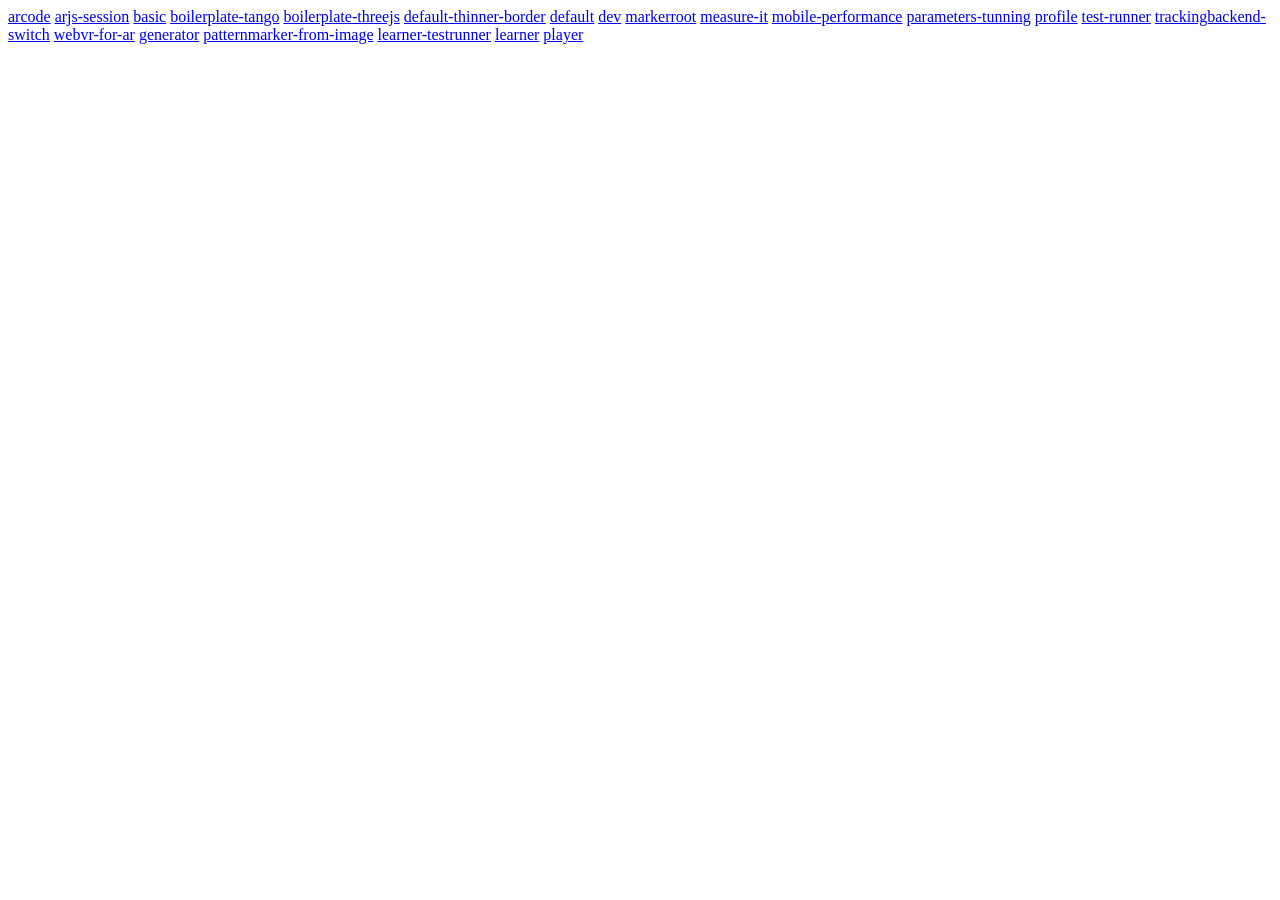
<file: three.js/examples/index.html>
<!DOCTYPE html>
<html lang="en">
<head>
    <meta charset="UTF-8">
    <meta name="viewport" content="width=device-width, initial-scale=1.0">
    <meta http-equiv="X-UA-Compatible" content="ie=edge">
    <title>Document</title>
</head>
<body>
    <a href="./arcode.html">arcode</a>
    <a href="./arjs-session.html">arjs-session</a>
    <a href="./basic.html">basic</a>
    <a href="./boilerplate-tango.html">boilerplate-tango</a>
    <a href="./boilerplate-threejs.html">boilerplate-threejs</a>
    <a href="./default-thinner-border.html">default-thinner-border</a>
    <a href="./default.html">default</a>
    <a href="./dev.html">dev</a>
    <a href="./markerroot.html">markerroot</a>
    <a href="./measure-it.html">measure-it</a>
    <a href="./mobile-performance.html">mobile-performance</a>
    <a href="./parameters-tunning.html">parameters-tunning</a>
    <a href="./profile.html">profile</a>
    <a href="./test-runner.html">test-runner</a>
    <a href="./trackingbackend-switch.html">trackingbackend-switch</a>
    <a href="./webvr-for-ar.html">webvr-for-ar</a>
    <a href="./marker-training/examples/generator.html">generator</a>
    <a href="./marker-training/examples/patternmarker-from-image.html">patternmarker-from-image</a>
    <a href="./multi-markers/examples/learner-testrunner.html">learner-testrunner</a>
    <a href="./multi-markers/examples/learner.html">learner</a>
    <a href="./multi-markers/examples/player.html">player</a>
</body>
</html>
</file>
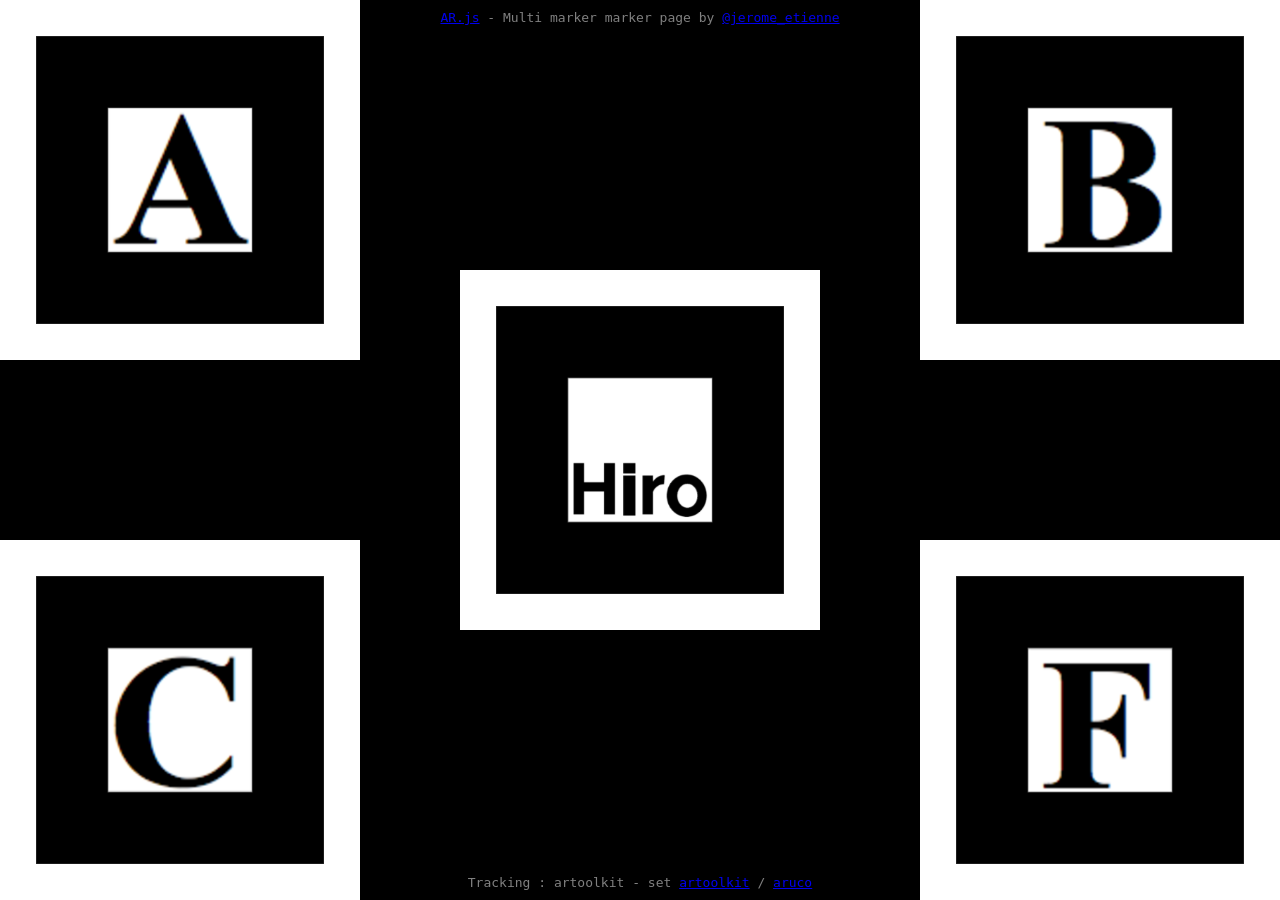
<file: three.js/examples/multi-markers/markers-page/index.html>
<!DOCTYPE html>
<meta name="viewport" content="width=device-width, user-scalable=no, minimum-scale=1.0, maximum-scale=1.0">
<style media='screen'>
	body {
		background-color: #000;
		color: grey;
	}
	.marker-image {
		width: auto;
		height:40%;
		pointer-events: none;
	}

	@media screen and (orientation:portrait) {
		.marker-image {
			width:40%;
			height: auto;
		}
	}

	.marker-center {
		position: absolute;
		top: 50%;
		left: 50%;
		/* bring your own prefixes */
		transform: translate(-50%, -50%);		
	}
	.marker-topleft {
		position: absolute;
		top: 0;
		left: 0;
	}
	.marker-topright {
		position: absolute;
		top: 0;
		right: 0;
	}
	.marker-bottomleft {
		position: absolute;
		bottom: 0;
		left: 0;
	}
	.marker-bottomright{
		position: absolute;
		bottom: 0;
		right: 0;
	}
	
	.trackingBackend-aruco .markers-artoolkit {
		display : none;
	}
	.trackingBackend-aruco .markers-aruco {
		display : block;
	}
	.trackingBackend-artoolkit .markers-artoolkit {
		background-color: #444;
		display : block;
	}
	.trackingBackend-artoolkit .markers-aruco {
		display : none;
	}
</style>
<body style='margin : 0px; overflow: hidden; font-family: Monospace;'>
	<div style='position: absolute; top: 10px; width:100%; text-align: center;';>
		<a href='https://github.com/jeromeetienne/AR.js/' target='_blank'>AR.js</a> - Multi marker marker page
		by <a href='https://twitter.com/jerome_etienne' target='_blank'>@jerome_etienne</a>
	</div>
	<div style='position: absolute; bottom: 10px; width:100%; text-align: center;';>
		Tracking : <span id='currentTracking'></span>
		- set
		<a href='javascript:void(0)' onclick='setTrackingBackend("artoolkit")'>artoolkit</a> /
		<a href='javascript:void(0)' onclick='setTrackingBackend("aruco")'>aruco</a>
	</div>
	<div class='markers-aruco'>
		<img class='marker-center marker-image' src='../../../../three.js/src/threex/threex-aruco/examples/images/1001.png'>
		<img class='marker-topleft marker-image' src='../../../../three.js/src/threex/threex-aruco/examples/images/1002.png'>
		<img class='marker-topright marker-image' src='../../../../three.js/src/threex/threex-aruco/examples/images/1003.png'>
		<img class='marker-bottomleft marker-image' src='../../../../three.js/src/threex/threex-aruco/examples/images/1004.png'>
		<img class='marker-bottomright marker-image' src='../../../../three.js/src/threex/threex-aruco/examples/images/1005.png'>
	</div>
	<div class='markers-artoolkit'>
		<img class='marker-center marker-image' src='../../../../three.js/examples/marker-training/examples/pattern-images/pattern-hiro.png'>
		<img class='marker-topleft marker-image' src='../../../../three.js/examples/marker-training/examples/pattern-images/pattern-letterA.png'>
		<img class='marker-topright marker-image' src='../../../../three.js/examples/marker-training/examples/pattern-images/pattern-letterB.png'>
		<img class='marker-bottomleft marker-image' src='../../../../three.js/examples/marker-training/examples/pattern-images/pattern-letterC.png'>
		<img class='marker-bottomright marker-image' src='../../../../three.js/examples/marker-training/examples/pattern-images/pattern-letterF.png'>
	</div>
	<script>
		// honor trackingBackend
		var trackingBackend = location.hash.substring(1) || 'artoolkit'
		setTrackingBackend(trackingBackend)
		
		function setTrackingBackend(trackingBackend){
			document.body.classList.remove('trackingBackend-artoolkit')			
			document.body.classList.remove('trackingBackend-aruco')			
			document.querySelector('#currentTracking').innerHTML = trackingBackend
			if( trackingBackend === 'artoolkit' ){
				document.body.classList.add('trackingBackend-artoolkit')
			}else if( trackingBackend === 'aruco' ){
				document.body.classList.add('trackingBackend-aruco')			
			}else console.assert(false)
		}
	</script>
</body>
</file>
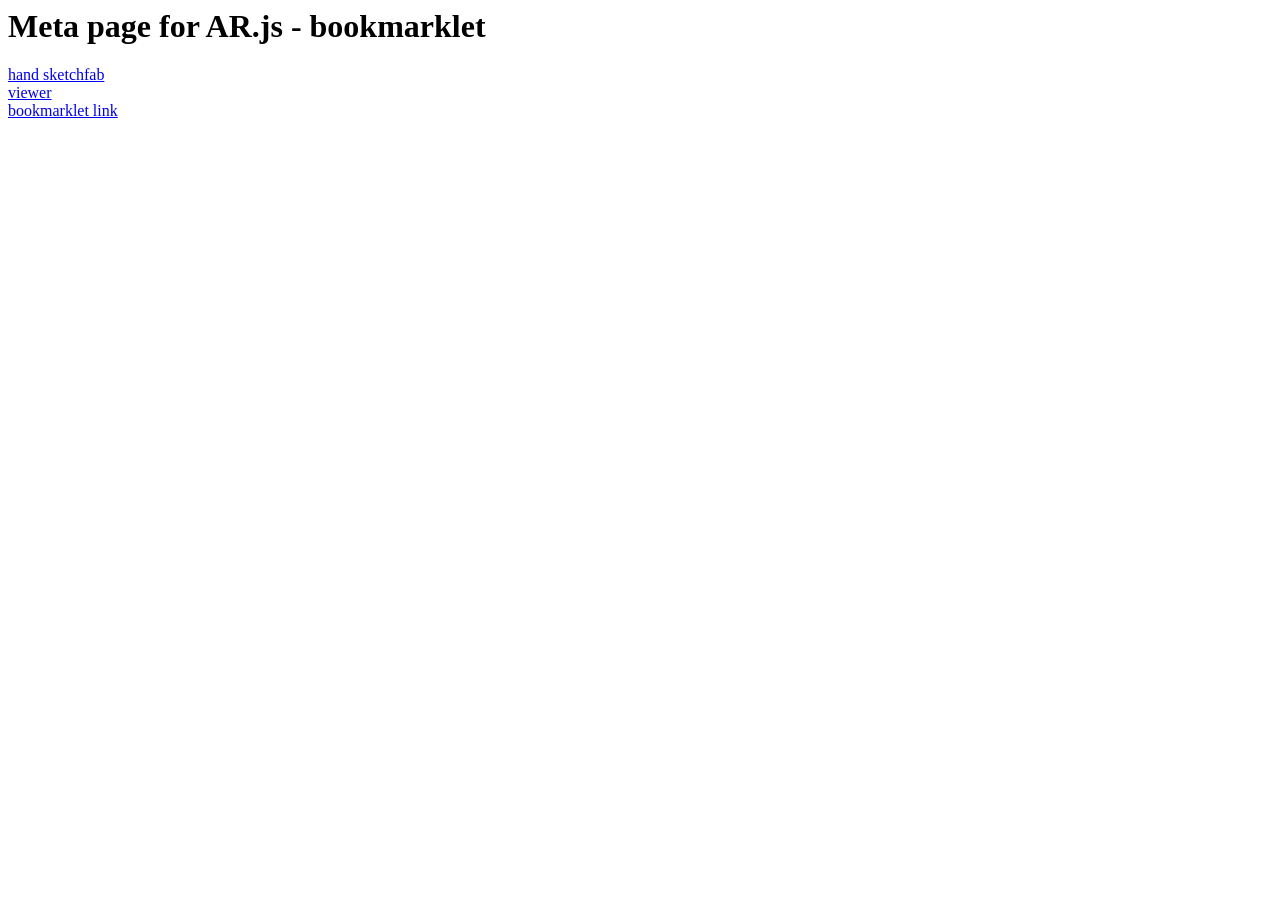
<file: three.js/experiments/sketchfab/examples/index.html>
<body>
<h1>Meta page for AR.js - bookmarklet</h1>	
	
<a href='https://sketchfab.com/models/d6c802a74a174c8c805deb20186d1877'>hand sketchfab</a>
<br>
<a href='viewer.html'>viewer</a>
<br>
	
<script>
	var url= `
	javascript:(function(){ 
		var jsCode = document.createElement('script'); 
		jsCode.setAttribute('src', 'http://127.0.0.1:8080/three.js/examples/sketchfab/src/bookmarklet.js');
		document.body.appendChild(jsCode);
	}());`

	var domElement = document.createElement('a')
	domElement.innerHTML = 'bookmarklet link'
	domElement.href = url
	document.body.appendChild(domElement)
	
</script></body>
</file>
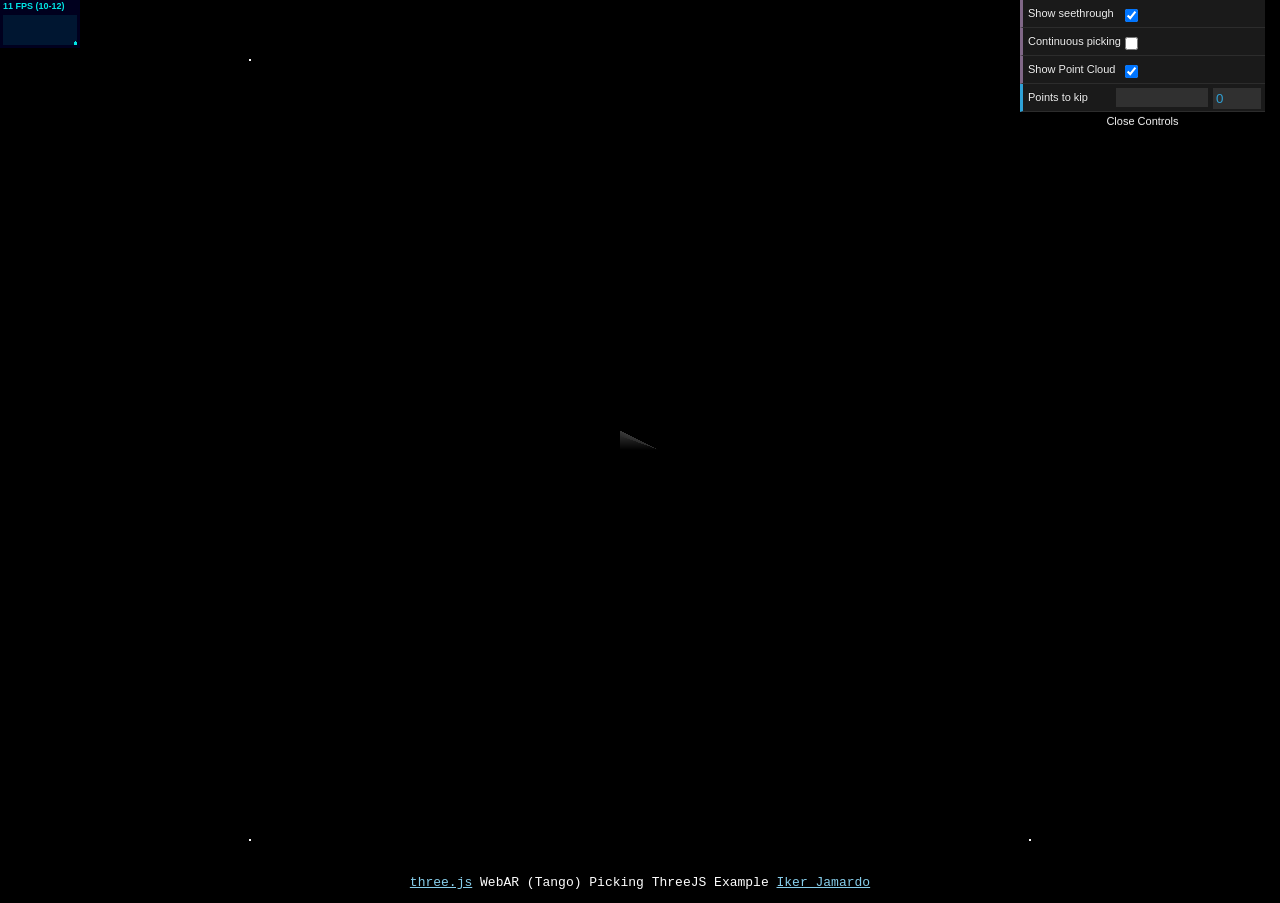
<file: three.js/experiments/webvr-tracking/tmp/picking-original/index.html>
<!--
/*
 * Copyright 2017 Google Inc. All Rights Reserved.
 * Licensed under the Apache License, Version 2.0 (the "License");
 * you may not use this file except in compliance with the License.
 * You may obtain a copy of the License at
 *
 *     http://www.apache.org/licenses/LICENSE-2.0
 *
 * Unless required by applicable law or agreed to in writing, software
 * distributed under the License is distributed on an "AS IS" BASIS,
 * WITHOUT WARRANTIES OR CONDITIONS OF ANY KIND, either express or implied.
 * See the License for the specific language governing permissions and
 * limitations under the License.
 */
-->
<!DOCTYPE html>
<html lang="en">
  <head>
  <script>
    // Catch any possible error and show an alert. 
    // Useful for "hacky" debugging.
     window.addEventListener('error', function(event) {
      var errorMessage = event.message;
      var url = event.filename;
      var lineNumber = event.lineno;
      var columnNumber = event.colno;
      alert("ERROR: " + errorMessage + " at " + url + " : " + lineNumber + 
        " : " + columnNumber);
    });
  </script>
  <title>WebAR (Tango) Picking ThreeJS Example</title>
  <meta charset="utf-8">
  <meta name="viewport" content="width=device-width, user-scalable=no,
    minimum-scale=1.0, maximum-scale=1.0">
  <style>
    body {
      font-family: Monospace;
      background-color: #000000;
      margin: 0px;
      overflow: hidden;
    }

    #info {
      color: #fff;
      position: absolute;
      bottom: 10px;
      width: 100%;
      text-align: center;
      z-index: 100;
      display:block;

    }

    a { color: skyblue }
  </style>
  </head>
  <body>
    <div id="info">
      <a href="http://threejs.org" target="_blank">three.js</a>
      WebAR (Tango) Picking ThreeJS Example
      <a href="https://github.com/judax" target="_blank">Iker Jamardo</a>
    </div>

    <script src="libs/third_party/three.js"></script>
    <script src="libs/third_party/Detector.js"></script>
    <script src="libs/third_party/stats.min.js"></script>
    <script src="libs/third_party/VRControls.js"></script>
    <script src="libs/third_party/dat.gui.min.js"></script>

    <script src="libs/THREE.WebAR.js"></script>

    <script>
      function GUI() {
        this.showSeeThroughCamera = true;
        this.continuousPicking = false;
        this.showPointCloud = true;
        this.pointsToSkip = 0;
        return this;
      }

      if ( ! Detector.webgl ) Detector.addGetWebGLMessage();

      var container, stats;
      var cameraOrtho, cameraPersp, cameraScene, scene, renderer, cameraMesh;
      var pointCloud, points;
      var vrDisplay;
      var model;
      var gui;
      var pos = new THREE.Vector3(); // Avoid GC.

      var MODEL_SIZE_IN_METERS = 0.1;

      // WebAR is currently based on the WebVR API so try to find the right
      // VRDisplay instance.
      if (navigator.getVRDisplays) {
        navigator.getVRDisplays().then(function(vrDisplays) {
          if (vrDisplays && vrDisplays.length > 0) {
            for (var i = 0; !vrDisplay && i < vrDisplays.length; i++) {
              vrDisplay = vrDisplays[i];
              if (vrDisplay.displayName !== "Tango VR Device") {
                vrDisplay = null;
              }
            }
          }
          if (!vrDisplay) {
            alert("No Tango WebAR VRDisplay found. Falling back to a video.");
          }
          init(vrDisplay);
          updateAndRender();  
        });
      }
      else {
        alert("No navigator.getVRDisplays. Falling back to a video.");
        init();
        updateAndRender();
      }

      function init(vrDisplay) {
        // Initialize the dat.GUI.
        var datGUI = new dat.GUI();
        gui = new GUI();
        datGUI.add(gui, "showSeeThroughCamera").name("Show seethrough camera");
        datGUI.add(gui, "continuousPicking").name("Continuous picking");
        datGUI.add(gui, "showPointCloud").onFinishChange(function(value) {
          if (value) {
            scene.add(points)
          }
          else {
            scene.remove(points);
          }
        }).name("Show Point Cloud");
        datGUI.add(gui, "pointsToSkip", 0, 10).name("Points to kip");

        // Initialize everything related to ThreeJS.
        container = document.createElement( 'div' );
        document.body.appendChild( container );

        // Create the see through camera scene and camera
        cameraScene = new THREE.Scene();
        cameraOrtho = new THREE.OrthographicCamera( -1, 1, 1, -1, 0, 100 );
        cameraMesh = THREE.WebAR.createVRSeeThroughCameraMesh(vrDisplay, 'videos/sintel.webm');
        cameraScene.add(cameraMesh);

        // Create the 3D scene and camera
        scene = new THREE.Scene();
        // Use the THREE.WebAR utility to create a perspective camera
        // suited to the actual see through camera parameters.
        cameraPersp = 
          THREE.WebAR.createVRSeeThroughCamera(vrDisplay, 0.01, 100);
        // Create a cube model of 10 cm size.
        model = new THREE.Mesh(new THREE.ConeBufferGeometry(
          MODEL_SIZE_IN_METERS / 2, MODEL_SIZE_IN_METERS), 
          new THREE.MeshLambertMaterial( {color: 0x888888 } ));
        // Apply a rotation to the model so it faces in the direction of the
        // normal of the plane when the picking based reorientation is done
        model.geometry.applyMatrix(
          new THREE.Matrix4().makeRotationZ(THREE.Math.degToRad(-90)));
        model.position.set(0, 0, -2);
        scene.add(model);
        var pointsMaterial = new THREE.PointsMaterial( 
          { size: 0.01, vertexColors: THREE.VertexColors } );
        pointsMaterial.depthWrite = false;
        pointCloud = new THREE.WebAR.VRPointCloud(vrDisplay, true);
        points = new THREE.Points(pointCloud.getBufferGeometry(),
          pointsMaterial);
        // Points are changing all the time so calculating the frustum culling
        // volume is not very convenient.
        points.frustumCulled = false;
        points.renderDepth = 0;
        if (gui.showPointCloud)
          scene.add(points);

        // Control the perspective camera using the VR pose.
        vrControls = new THREE.VRControls(cameraPersp);

        // Add some lighting
        var directionalLight = new THREE.DirectionalLight( 0xffffff, 0.5 );
        directionalLight.position.set( 0, 1, 0);
        scene.add( directionalLight );

        // Create the renderer
        renderer = new THREE.WebGLRenderer();
        renderer.setPixelRatio( window.devicePixelRatio );
        renderer.setSize( window.innerWidth, window.innerHeight );
        // It is important to specify that the color buffer should not be
        // automatically cleared. The see through camera will render the whole
        // background.
        renderer.autoClear = false;
        document.body.appendChild( renderer.domElement );

        // Create a way to measure performance
        stats = new Stats();
        container.appendChild( stats.dom );

        // Control the resizing of the window to correctly display the scene.
        window.addEventListener( 'resize', onWindowResize, false );

        // Wherever the user clicks in the screen, place the model.
        renderer.domElement.addEventListener("click", function(event) {
          pos.x = event.pageX / window.innerWidth;
          pos.y = event.pageY / window.innerHeight;
          picking();
        });
      }

      function picking() {
        if (vrDisplay) {
          var pointAndPlane = 
            vrDisplay.getPickingPointAndPlaneInPointCloud(pos.x, pos.y);
          if (pointAndPlane) {
            // Orient and position the model in the picking point according
            // to the picking plane. The offset is half of the model size.
            THREE.WebAR.
              positionAndRotateObject3DWithPickingPointAndPlaneInPointCloud(
                pointAndPlane, model, MODEL_SIZE_IN_METERS / 2);
          }
          else {
            console.warn("Could not retrieve the correct point and plane.");
          }
        }
      }

      function onWindowResize() {
        THREE.WebAR.resizeVRSeeThroughCamera(vrDisplay, cameraPersp);
        renderer.setSize( window.innerWidth, window.innerHeight );
      }

      function updateAndRender() {
        // UPDATE

        stats.update();

        // Update the perspective scene
        vrControls.update();

        // Update the point cloud. Only if the point cloud will be shown the
        // geometry is also updated.
        pointCloud.update(gui.showPointCloud, gui.pointsToSkip);

        // If continuous picking is enabled, use the center of the screen
        // to continuously pick.
        if (gui.continuousPicking) {
          pos.x = 0.5;
          pos.y = 0.5;
          picking();
        }

        // Make sure that the camera is correctly displayed depending on the
        // device and camera orientations.
        THREE.WebAR.updateCameraMeshOrientation(vrDisplay, cameraMesh);

        // RENDER

        // Render the see through camera scene
        renderer.clear();

        if (gui.showSeeThroughCamera)
          renderer.render( cameraScene, cameraOrtho );

        // Render the perspective scene
        renderer.clearDepth();

        renderer.render( scene, cameraPersp );

        requestAnimationFrame( updateAndRender );
      }

    </script>
  </body>
</html>
</file>
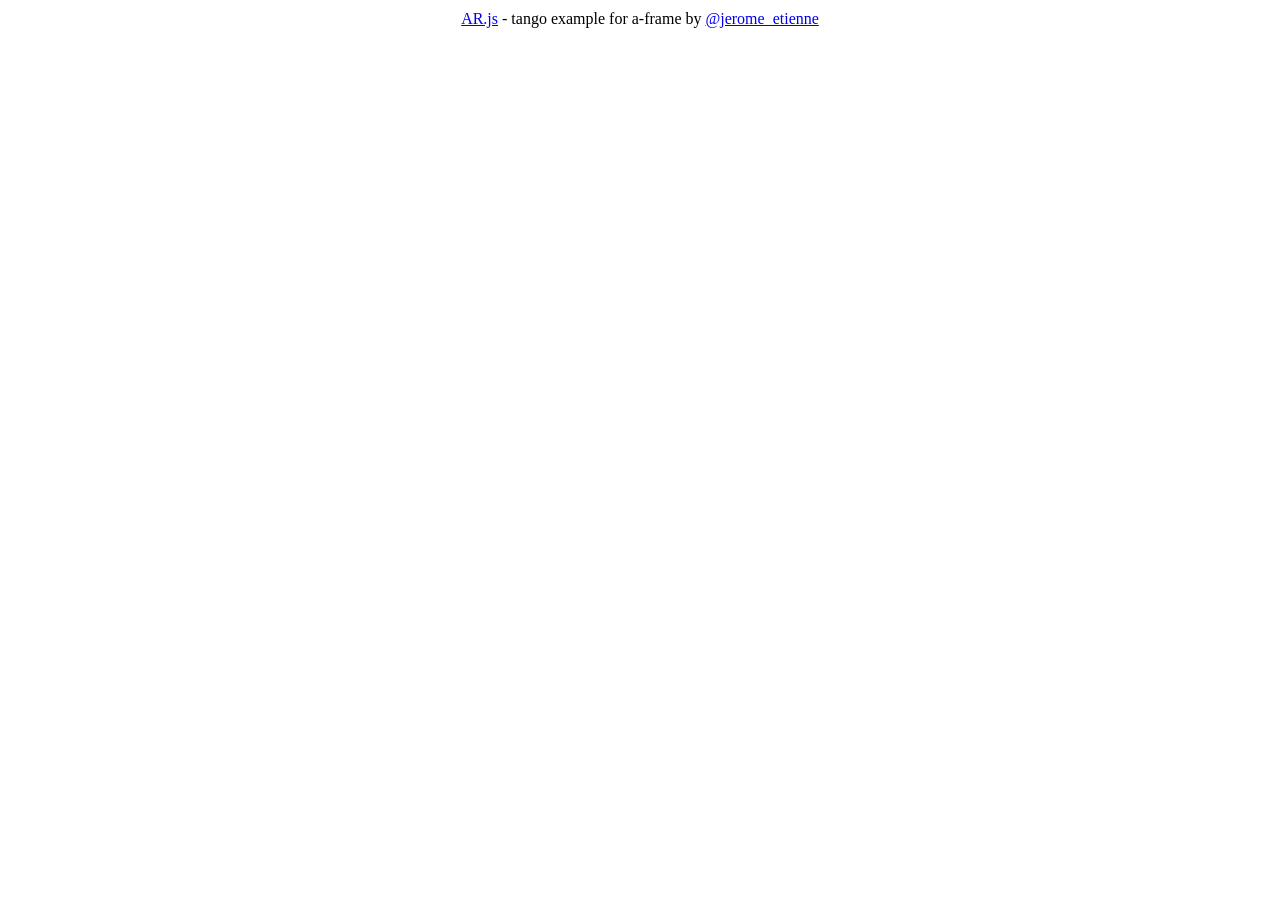
<file: aframe/examples/basic.html>
<!-- include a-frame -->
<script src="vendor/aframe/build/aframe.min.js"></script>

<!-- include ar.js for aframe -->
<script src='../build/aframe-ar.js'></script>
<script>ARjs.Context.baseURL = '../../three.js/'</script>

<!-- start the body of your page -->
<body style='margin : 0px; overflow: hidden;'>
	<!-- add some info at the top of the page -->
	<div style='position: fixed; top: 10px; width:100%; text-align: center; z-index: 1;'>
		<a href="https://github.com/jeromeetienne/AR.js/" target="_blank">AR.js</a> - tango example for a-frame by <a href='https://twitter.com/jerome_etienne' target='_blank'>@jerome_etienne</a>
	</div>

	<!-- Define your 3d scene and enabled ar.js -->
	<a-scene embedded arjs='trackingMethod: best;'>

		<!-- Create a anchor to attach your augmented reality -->
		<a-anchor hit-testing-enabled='true'>

			<!-- Add your augmented reality here -->
			<a-box position='0 0.5 0' material='opacity: 0.5; side:double; color:red;'>
				<a-torus-knot radius='0.26' radius-tubular='0.05'
				animation="property: rotation; to:360 0 0; dur: 5000; easing: linear; loop: true">
				</a-torus-knot>
			</a-box>

		</a-anchor>

		<!-- Define a static camera -->
		<a-camera-static/>

	</a-scene>
</body>
</file>
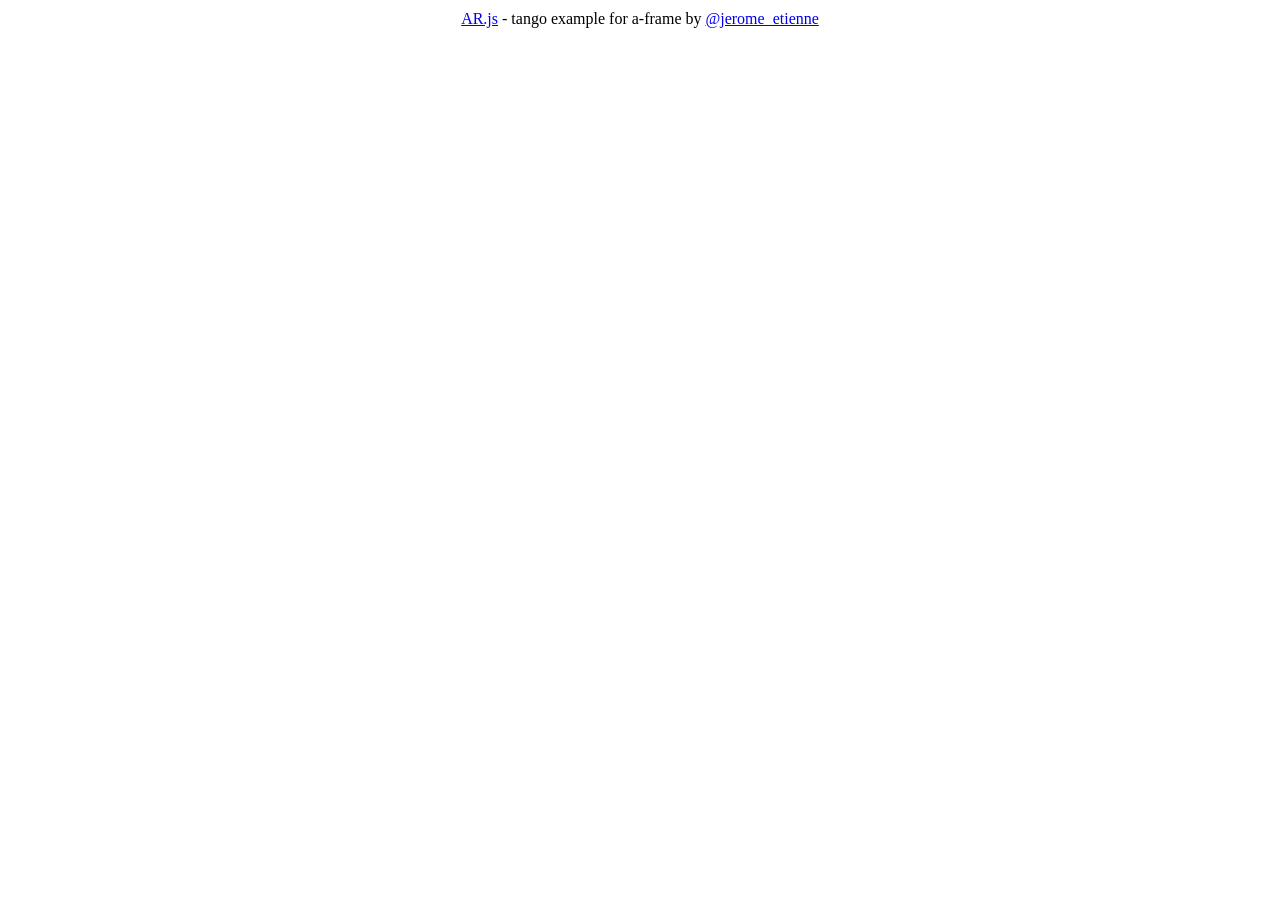
<file: aframe/examples/dev.html>
<!-- <script src="vendor/aframe/build/aframe.min.js"></script> -->
<script src="vendor/aframe/build/aframe.js"></script>
<!-- include for artoolkit trackingBackend -->
<script src='../../three.js/vendor/jsartoolkit5/build/artoolkit.min.js'></script>
<script src='../../three.js/vendor/jsartoolkit5/js/artoolkit.api.js'></script>
<!-- include for aruco trackingBackend -->
<script src='../../three.js/vendor/js-aruco/src/svd.js'></script>
<script src='../../three.js/vendor/js-aruco/src/posit1.js'></script>
<script src='../../three.js/vendor/js-aruco/src/cv.js'></script>
<script src='../../three.js/vendor/js-aruco/src/aruco.js'></script>
<script src='../../three.js/src/threex/threex-aruco/threex-arucocontext.js'></script>
<script src='../../three.js/src/threex/threex-aruco/threex-arucodebug.js'></script>
<!-- include for tango trackingBackend -->
<script src='../../three.js/vendor/chromium-tango/THREE.WebAR.js'></script>
<!-- include ar.js -->
<script src='../../three.js/vendor/signals.min.js'></script>
<script src='../../three.js/src/threex/threex-artoolkitprofile.js'></script>
<script src='../../three.js/src/threex/threex-artoolkitsource.js'></script>
<script src='../../three.js/src/threex/threex-artoolkitcontext.js'></script>
<script src='../../three.js/src/threex/threex-arbasecontrols.js'></script>
<script src='../../three.js/src/threex/threex-armarkercontrols.js'></script>
<script src='../../three.js/src/threex/threex-arsmoothedcontrols.js'></script>
<script src='../../three.js/src/threex/threex-hittesting-plane.js'></script>
<script src='../../three.js/src/threex/threex-hittesting-tango.js'></script>
<script src='../../three.js/src/threex/threex-armarkerhelper.js'></script>
<script src='../../three.js/src/new-api/arjs-utils.js'></script>
<script src='../../three.js/src/new-api/arjs-session.js'></script>
<script src='../../three.js/src/new-api/arjs-anchor.js'></script>
<script src='../../three.js/src/new-api/arjs-hittesting.js'></script>
<script src='../../three.js/src/new-api/arjs-tangovideomesh.js'></script>
<script src='../../three.js/src/new-api/arjs-tangopointcloud.js'></script>
<script src='../../three.js/src/new-api/arjs-debugui.js'></script>
<script src='../../three.js/src/markers-area/threex-armultimarkerutils.js'></script>
<script src='../../three.js/src/markers-area/threex-armultimarkercontrols.js'></script>
<script src='../../three.js/src/markers-area/threex-armultimarkerlearning.js'></script>
<!-- include aframe-ar.js -->
<script src="../src/system-arjs.js"></script>
<script src="../src/component-anchor.js"></script>
<script src="../src/component-hit-testing.js"></script>

<!-- start the body of your page -->
<body style='margin : 0px; overflow: hidden;'>
	<!-- add some info at the top of the page -->
	<div style='position: fixed; top: 10px; width:100%; text-align: center; z-index: 1;'>
		<a href="https://github.com/jeromeetienne/AR.js/" target="_blank">AR.js</a> - tango example for a-frame by <a href='https://twitter.com/jerome_etienne' target='_blank'>@jerome_etienne</a>
	</div>

	<!-- Define your 3d scene and enabled ar.js -->
	<a-scene embedded arjs='trackingMethod: best;'>

		<!-- Create a anchor to attach your augmented reality -->
		<a-anchor hit-testing-enabled='true'>

			<!-- Add your augmented reality here -->
			<a-box position='0 0.5 0' material='opacity: 0.5; side:double; color:red;'>
				<a-torus-knot radius='0.26' radius-tubular='0.05'
				animation="property: rotation; to:360 0 0; dur: 5000; easing: linear; loop: true">
				</a-torus-knot>
			</a-box>

		</a-anchor>

		<!-- Define a static camera -->
		<a-camera-static/>

	</a-scene>
</body>
</file>
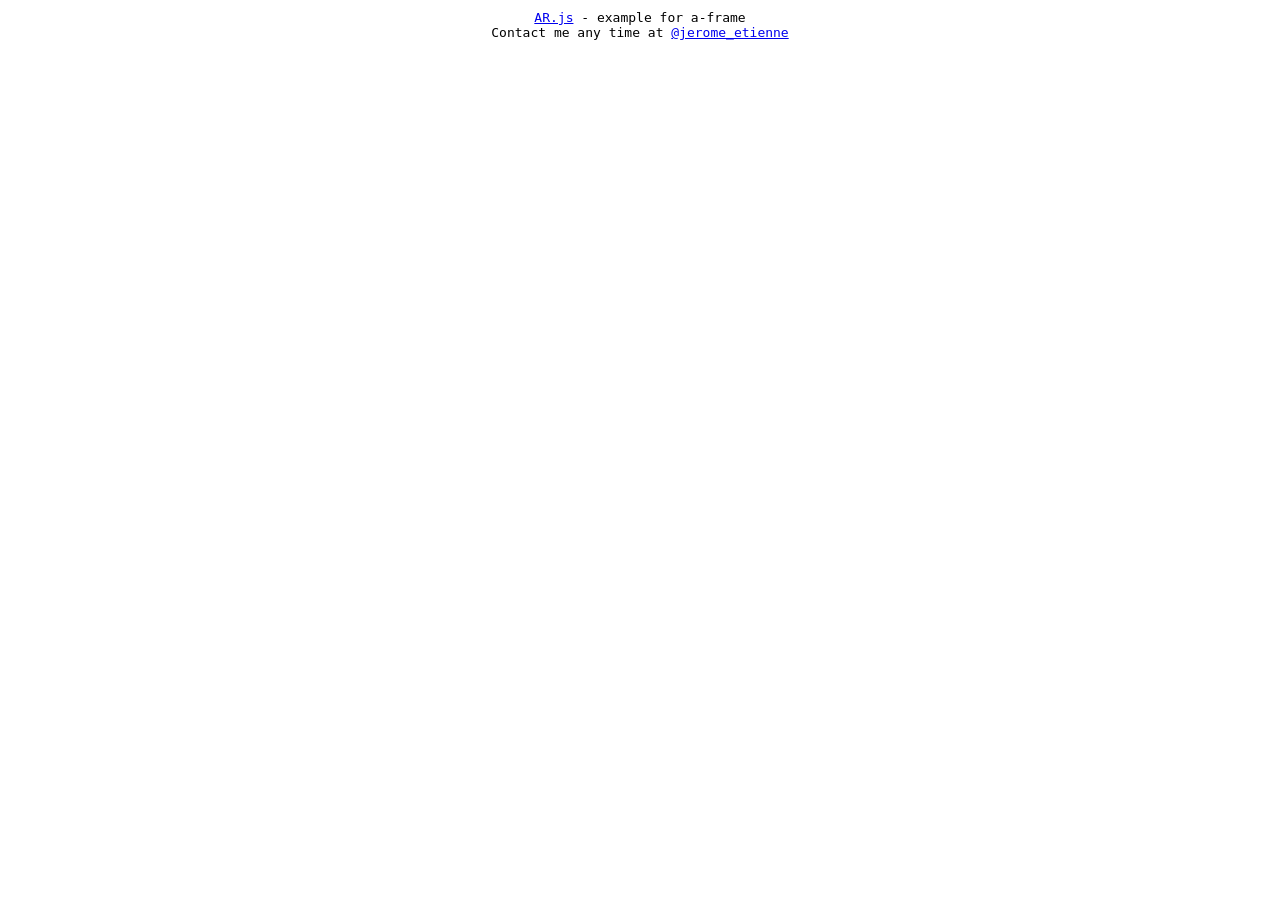
<file: aframe/examples/marker-camera.html>
<!DOCTYPE html>
<script src="vendor/aframe/build/aframe.min.js"></script>
<!-- include aframe-ar.js -->
<script src="../build/aframe-ar.js"></script>

<body style='margin : 0px; overflow: hidden; font-family: Monospace;'><div style='position: fixed; top: 10px; width:100%; text-align: center; z-index: 1;'>
	<a href="https://github.com/jeromeetienne/AR.js/" target="_blank">AR.js</a> - example for a-frame
	<br/>
	Contact me any time at <a href='https://twitter.com/jerome_etienne' target='_blank'>@jerome_etienne</a>
</div>
	<!-- <a-scene embedded arjs='sourceType: image; sourceUrl:../../data/images/armchair.jpg;'> -->
	<a-scene embedded arjs='sourceType: webcam;'>

		<a-sphere position="0 0.5 0" radius="0.5" color="#EF2D5E"></a-sphere>
		<a-plane position="0 0 0" rotation="-90 0 0" width="1" height="1" color="#7BC8A4"></a-plane>

		<a-marker-camera preset='hiro'></a-marker-camera>
	</a-scene>
</body>
</html>
</file>
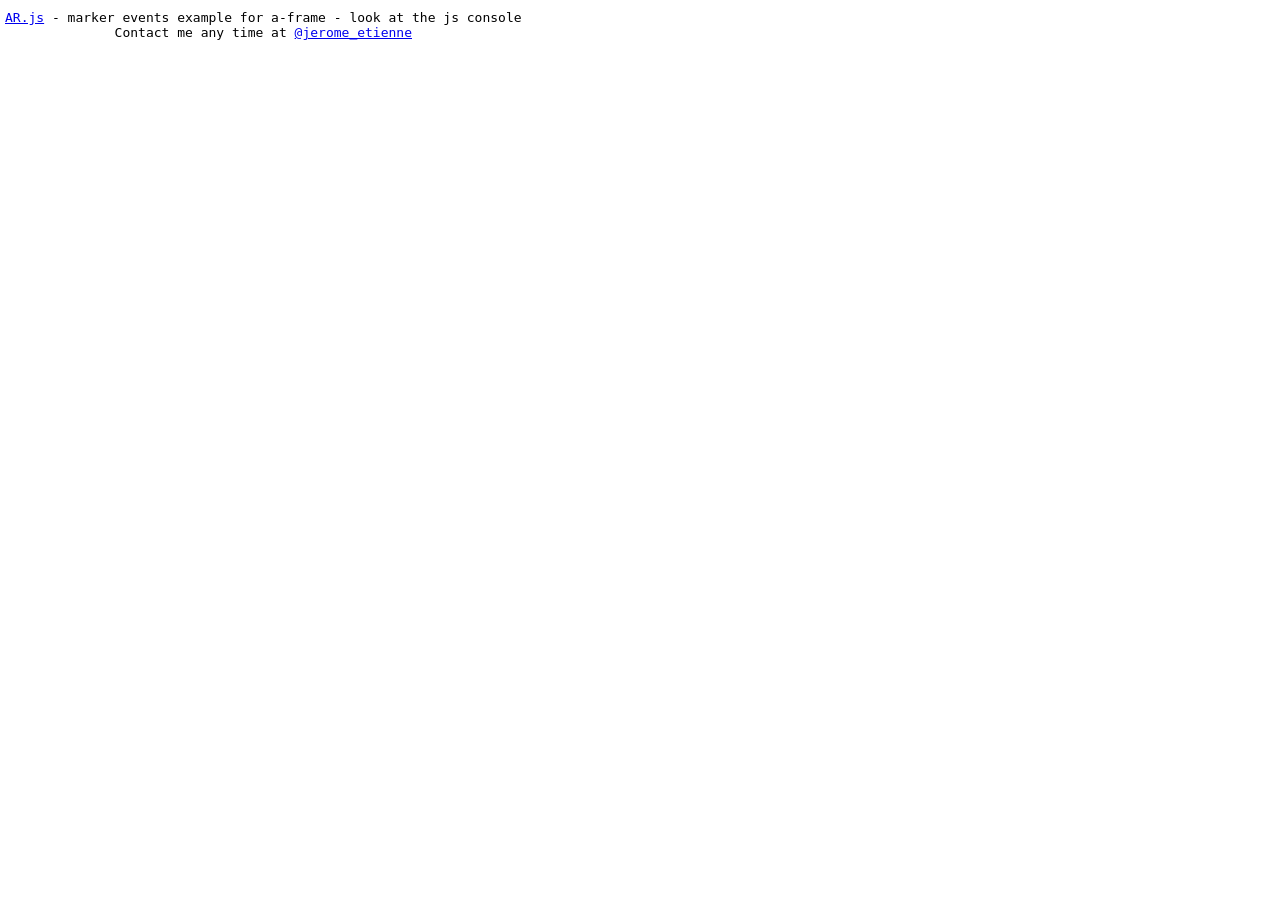
<file: aframe/examples/marker-events.html>
<!DOCTYPE html>
<script src="vendor/aframe/build/aframe.min.js"></script>
<!-- include aframe-ar.js -->
<script src="../build/aframe-ar.js"></script>
<!-- Register an aframe component that allows reacting to marker events -->
<script>
    window.addEventListener('camera-init', (data) => {
        console.log('camera-init', data);
    })

    window.addEventListener('camera-error', (error) => {
        console.log('camera-error', error);
    })

	AFRAME.registerComponent('registerevents', {
		init: function () {
			var marker = this.el;

			marker.addEventListener('markerFound', function() {
				var markerId = marker.id;
				console.log('markerFound', markerId);
				// TODO: Add your own code here to react to the marker being found.
			});

			marker.addEventListener('markerLost', function() {
				var markerId = marker.id;
				console.log('markerLost', markerId);
				// TODO: Add your own code here to react to the marker being lost.
			});
		}
	});
</script>

<body style='margin : 0px; overflow: hidden; font-family: Monospace;'><div style='position: fixed; top: 10px; left: 5px; text-align: center; z-index: 1;'>
	<a href="https://github.com/jeromeetienne/AR.js/" target="_blank">AR.js</a> - marker events example for a-frame - look at the js console
	<br/>
	Contact me any time at <a href='https://twitter.com/jerome_etienne' target='_blank'>@jerome_etienne</a>
</div>
	<a-scene embedded arjs='sourceType: webcam; detectionMode: mono_and_matrix; matrixCodeType: 3x3;'>
		<!-- handle hiro marker -->
		<!-- 'registerevents' will register event listeners for the marker when it is found and lost,
		as defined in the inline script above -->
		<a-marker preset='hiro' id='marker-hiro' registerevents>
			<a-box position='0 0.5 0' material='opacity: 0.5; side: double;color:blue;'>
				<a-torus-knot radius='0.26' radius-tubular='0.05'
				animation="property: rotation; to:360 0 0; dur: 5000; easing: linear; loop: true">
				</a-torus-knot>
			</a-box>
		</a-marker>

		<!-- handle matrix marker -->
		<!-- 'emitevents' will make the marker emit events when it is found and lost
		but, since there are no registered listeners for these events, you will not see any effect.
		You can register event listeners in your own custom component, defined similarly to
		the 'registerevents' in the inline script above -->
		<a-marker type='barcode' value='5' id='marker-barcode-5'>
			<a-box position='0 0.5 0' material='opacity: 0.5; side: double;color:red;'>
				<a-torus-knot radius='0.26' radius-tubular='0.05'
				animation="property: rotation; to:360 0 0; dur: 5000; easing: linear; loop: true">
				</a-torus-knot>
			</a-box>
		</a-marker>

		<!-- add a simple camera -->
		<a-entity camera></a-entity>
	</a-scene>
</body>
</html>
</file>
